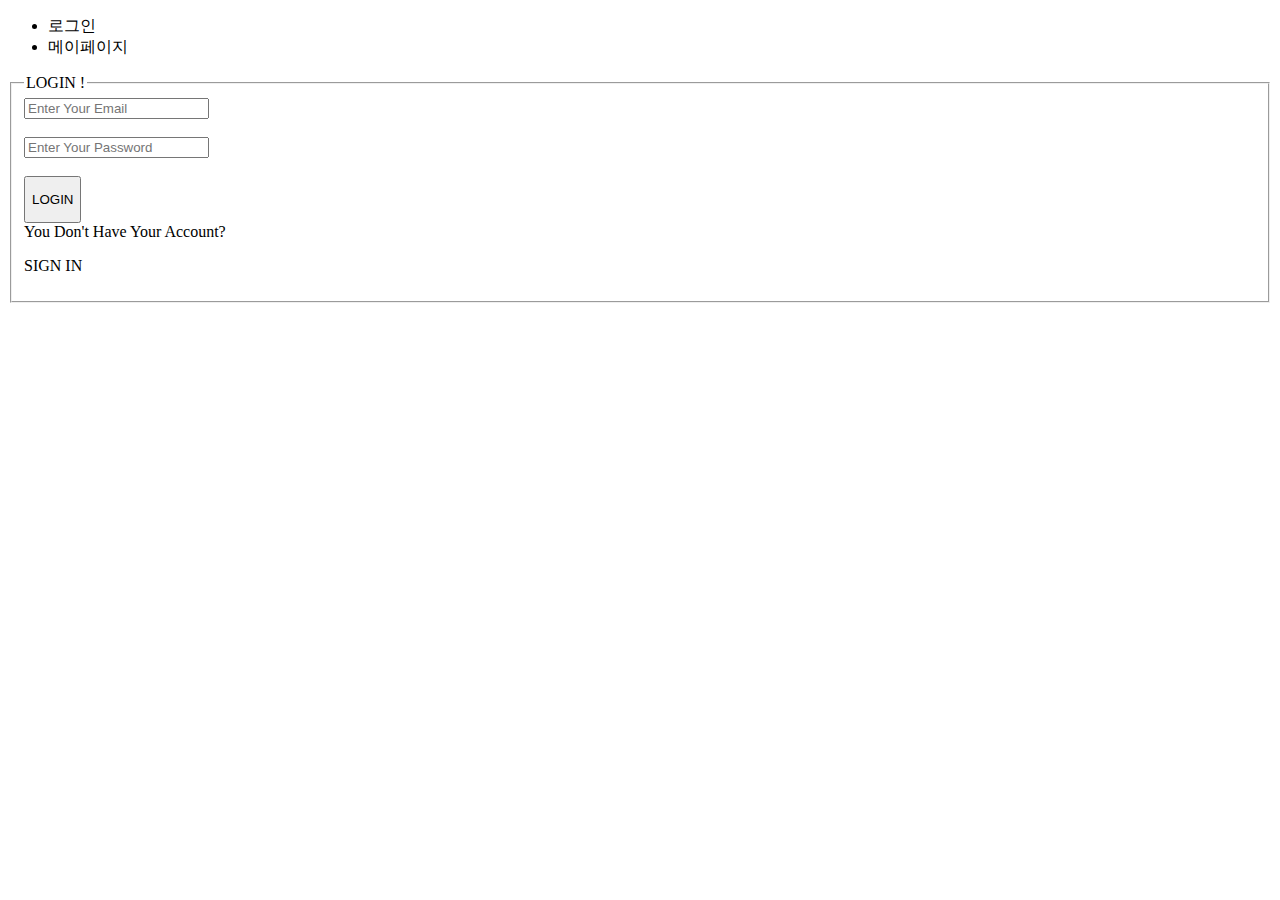
<file: SE_TermProject_backend/public/login.html>
<!DOCTYPE html>
<html lang="ko">
 
  <head>
    <title>LOGIN</title>
    <meta charset="utf-8">
    <meta name="viewport" content="width=device-width, initial-scale=1">
 
<!-- 링크 색상 없애기 -->
    <style type="text/css">
     a:link { color: black; text-decoration: none;}
     a:visited { color: black; text-decoration: none;}
     a:hover { color: black; text-decoration: underline;}
    </style>
 
  </head>
 
 
  <body>
    <!-- 로그인 만들기 -->
    <div class="loginform">
      <ul>
        <li><a href="login.html">로그인</a></li>
        <li><a href="">메이페이지</a></li>
      </ul>
    </div>
 
    <div id="container">

      <!-- 로그인 폼 CSS -->
      <div id="loginer">
        <div id="form">
          <form action="http://localhost:8080/result" method="post" enctype="multipart/form-data">
            <fieldset>
              <legend>LOGIN !</legend>
              <input type="text" name="id" placeholder="Enter Your Email">
              <br><br>
              <input type="password" name="pw" placeholder="Enter Your Password">
              <br><br>
              <button type="submit"><p>LOGIN</p></button>
              <br>
              You Don't Have Your Account?<a href="signup.html"><p>SIGN IN</p></a>
            </fieldset>
          </form>
        </div>
      </div>

    </div>
  </body>
</html>
</file>
